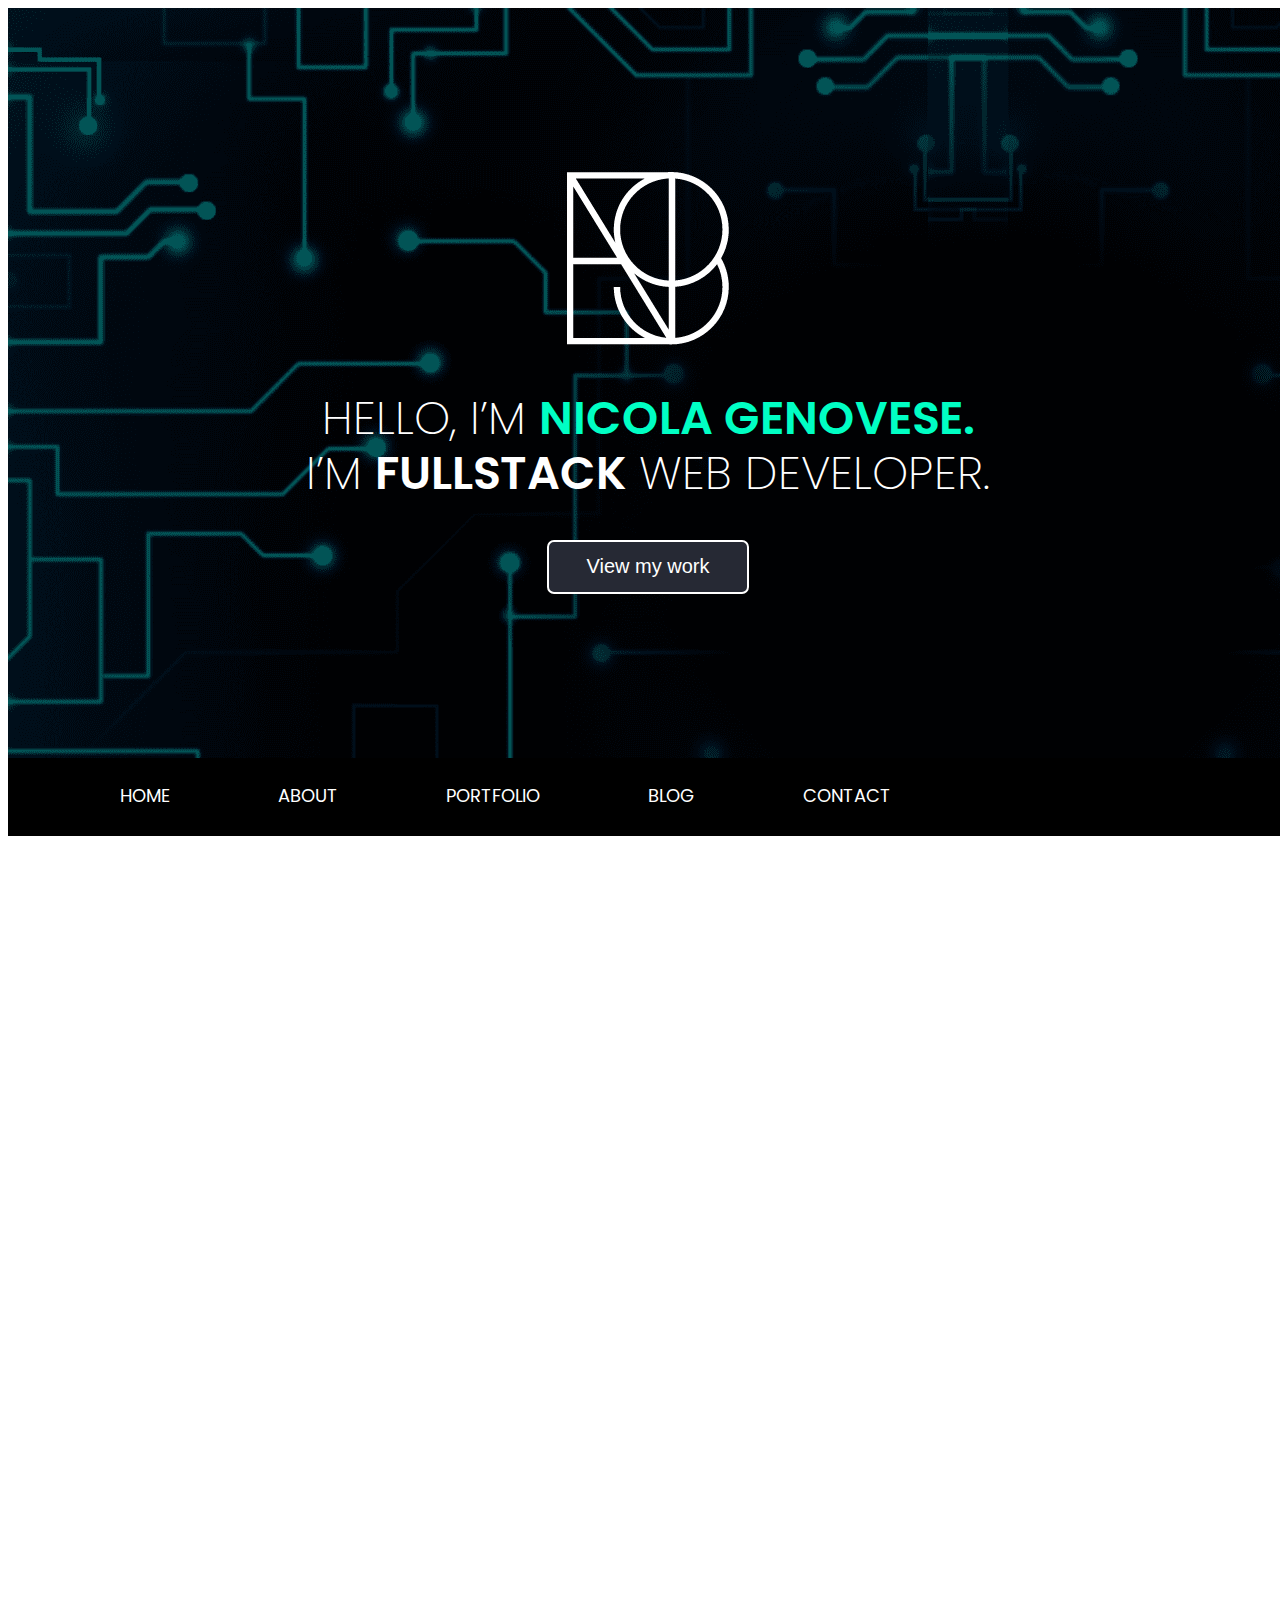
<file: index.html>
<!DOCTYPE html>
<html lang="en">
<head>
    <meta charset="UTF-8">
    <title>Nicola Genovese</title>
    <link rel="stylesheet" href="./css/style.css">
    <link rel="icon" type="image/x-icon" href="/images/favicon.ico">
    <link rel="preconnect" href="https://fonts.googleapis.com">
    <link rel="preconnect" href="https://fonts.gstatic.com" crossorigin>
    <link href="https://fonts.googleapis.com/css2?family=Poppins&display=swap" rel="stylesheet">
    <meta name="viewport" content="width=device-width, initial-scale=1.0">
    
</head>
<body>
    <div class="header">
      <div class="header-logo"><img src="images/logoHeader.png" alt="mylogo"></div>
      <div class="header-text"><span class="HELLO-IM-NICOLA-GENOVESE-IM-FULLSTACK-WEB-DEVELOPER">
        HELLO, I’M <span class="text-style-1">NICOLA GENOVESE.<br></span>
        I’M <span class="text-style-2">FULLSTACK</span>
        WEB DEVELOPER.
      </span></div>
      <div class="header-button"><button class="testbutton" ><a href='#portfolio' style="text-decoration:none;color:white">View my work</a></button></div>
   </div>
   <nav id='menu'>
    <input type='checkbox' id='responsive-menu' onclick='updatemenu()'><label></label>
    <ul>
      <li><a href='#C4'>HOME</a></li>
      <li><a href='#about'>ABOUT</a></li>
      <li><a href='#portfolio'>PORTFOLIO</a></li>
      <li><a href='#blog'>BLOG</a></li>
      <li><a href='#contact'>CONTACT</a></li>
    </ul>
  </nav>
  <div class="icone" id="about">
    <div><img src="images/speed-24px.svg" alt="img" ><p class="icone-title-style">
      Fast
    </p><p class="icone-text-style">
      Fast load times and lag free interaction, my highest priority.
    </p></div>
    <div><img src="images/devices-24px.svg" alt="img" ><p class="icone-title-style">
      Responsive
    </p><p class="icone-text-style">
      My layouts will work on any device, big or small.
    </p></div>
    <div><img src="images/lightbulb-24px.svg" alt="img" ><p class="icone-title-style">
      Intuitive
    </p><p class="icone-text-style">
      Strong preference for easy to use, intuitive UX/UI.
    </p></div> 
    <div><img src="images/acceleration.svg" alt="img" ><p class="icone-title-style">
      Dynamic
    </p><p class="icone-text-style">
      Websites don’t have to be static, I love making pages come to life.
    </p></div>
  </div>
  <div class="main-flex-container">
    <div class="main-flex-items1">
        <div class="main-flex-content-ball">
            <div class="img-logo">
                <img class="spin-logo" src="images/spinLogo.svg" alt="img">
            </div>
        </div>
    </div>
    <div class="main-flex-items2">
        <div class="main-flex-content-plus">
            <img class="plus" src="images/plus.svg" alt="img">
            <p>• A genuine willingness to help clients to solve problems &nbsp;&nbsp;and find solutions<br>
                • Empathy / Emotional intelligence<br>
                • A good listener with ability to understand what clients &nbsp;&nbsp;need
                </p>
        </div>
    </div>
    <div class="main-flex-items3">
        <div class="main-flex-content-text">
            <p class ="main-text-title">Who I’m</p>
            <p class ="main-text">Highly motivated BSSE graduate with a strong foundation in 
              software engineering and programming principles.
             Proficient in a variety of platforms, languages and embedded systems,
              with an innate ability to learn and master new technologies.</p>
        </div>
    </div>
    <div class="main-flex-items4">
        <div class="main-flex-content-table">
            <span class="language-style">HTML</span>
            <div class="progress">
                <div class="progress-value"></div>
            </div>
            <span class="language-style">CSS</span>
            <div class="progress">
                <div class="progress-value1"></div>
            </div>
            <span class="language-style">javaScript</span>
            <div class="progress">
                <div class="progress-value2"></div>
            </div>
            <span class="language-style">React</span>
            <div class="progress">
                <div class="progress-value3"></div>
            </div>
            <span class="language-style">Java</span>
            <div class="progress">
                <div class="progress-value4"></div>
            </div>
            <span class="language-style">C#</span>
            <div class="progress">
                <div class="progress-value5"></div>
            </div>
            <span class="language-style">PHP</span>
            <div class="progress">
                <div class="progress-value6"></div>
            </div>
            <span class="language-style">Python</span>
            <div class="progress">
                <div class="progress-value7"></div>
            </div>
        </div>
    </div>
    
 </div>
    


  
  <div id="portfolio"><p class="project-title">PROJECTS</p></div>
  <div class="project-bar"></div>
  
  <div class="project">

    <div class="project-container">
      <div class="project-content">
        <a href="https://www.acasadimarco.es/" target="_blank">
          <div class="project-content-overlay"></div>
          <img class="project-content-image" src="images/acasadimarco.png" alt="img">
          <div class="project-content-details fadeIn-bottom">
            <h3 class="project-content-title">A casa di Marco Restaurant</h3>
            <p class="project-content-text">Learn more</p>
          </div>
        </a>
      </div>
    </div>

    <div class="project-container">
      <div class="project-content">
        <a href="https://jdrecruitmentservice.com/" target="_blank">
          <div class="project-content-overlay"></div>
          <img class="project-content-image" src="images/JDRecruitmentService.png" alt="img">
          <div class="project-content-details fadeIn-bottom">
            <h3 class="project-content-title">Recruitment Agency</h3>
            <p class="project-content-text">Learn more</p>
          </div>
        </a>
      </div>
    </div>

    <div class="project-container">
      <div class="project-content">
        <a href="https://www.carlinoftv2sas.it/" target="_blank">
          <div class="project-content-overlay"></div>
          <img class="project-content-image" src="images/carlinonuovo.png" alt="img">
          <div class="project-content-details fadeIn-bottom">
            <h3 class="project-content-title">carlinoftv2sas.it</h3>
            <p class="project-content-text">Learn more</p>
          </div>
        </a>
      </div>
    </div>

    <div class="project-container">
      <div class="project-content">
        <a href="https://www.ginosaenergiasas.it/" target="_blank">
          <div class="project-content-overlay"></div>
          <img class="project-content-image" src="images/ginosanuovo.png" alt="img">
          <div class="project-content-details fadeIn-bottom">
            <h3 class="project-content-title">ginosaenergiasas.it</h3>
            <p class="project-content-text">Learn more</p>
          </div>
        </a>
      </div>
    </div>

    <div class="project-container">
      <div class="project-content">
        <a href="https://www.troinasas.it/" target="_blank">
          <div class="project-content-overlay"></div>
          <img class="project-content-image" src="images/troinanuovo.png" alt="img">
          <div class="project-content-details fadeIn-bottom">
            <h3 class="project-content-title">troinasas.it</h3>
            <p class="project-content-text">Learn more</p>
          </div>
        </a>
      </div>
    </div>

    <div class="project-container">
      <div class="project-content">
        <a href="https://nicolagenovese.github.io/doors-windows-website/" target="_blank">
          <div class="project-content-overlay"></div>
          <img class="project-content-image" src="images/Ciullo-Infissi-Porte-Finestre.png" alt="img">
          <div class="project-content-details fadeIn-bottom">
            <h3 class="project-content-title">Doors & Windows Website</h3>
            <p class="project-content-text">Learn more</p>
          </div>
        </a>
      </div>
    </div>

    <div class="project-container">
      <div class="project-content">
        <a href="https://www.ginosaenergiasas.it/" target="_blank">
          <div class="project-content-overlay"></div>
          <img class="project-content-image" src="images/ginosa.png" alt="img">
          <div class="project-content-details fadeIn-bottom">
            <h3 class="project-content-title">www.ginosaenergiasas.it/</h3>
            <p class="project-content-text">Learn more</p>
          </div>
        </a>
      </div>
    </div>

    <div class="project-container">
      <div class="project-content">
        <a href="https://nicolagenovese.github.io/alessandra_maccario_portfolio/" target="_blank">
          <div class="project-content-overlay"></div>
          <img class="project-content-image" src="images/ale.png" alt="img">
          <div class="project-content-details fadeIn-bottom">
            <h3 class="project-content-title">www.alessandramaccario.com</h3>
            <p class="project-content-text">Learn more</p>
          </div>
        </a>
      </div>
    </div>

    <div class="project-container">
      <div class="project-content">
        <a href="https://nicolagenovese.github.io/pizza_chef_portfolio/" target="_blank">
          <div class="project-content-overlay"></div>
          <img class="project-content-image" src="images/pizzachef.png" alt="img">
          <div class="project-content-details fadeIn-bottom">
            <h3 class="project-content-title">Chef Portfolio</h3>
            <p class="project-content-text">Learn more</p>
          </div>
        </a>
      </div>
    </div>

    <div class="project-container">
      <div class="project-content">
        <a href="https://nicolagenovese.github.io/handy_man_website/" target="_blank">
          <div class="project-content-overlay"></div>
          <img class="project-content-image" src="images/handyman.png" alt="img">
          <div class="project-content-details fadeIn-bottom">
            <h3 class="project-content-title">Handyman Website</h3>
            <p class="project-content-text">Learn more</p>
          </div>
        </a>
      </div>
    </div>

    <div class="project-container">
      <div class="project-content">
        <a href="https://nicolagenovese.github.io/interactive_menu1/" target="_blank">
          <div class="project-content-overlay"></div>
          <img class="project-content-image" src="images/screenshoot.png" alt="img">
          <div class="project-content-details fadeIn-bottom">
            <h3 class="project-content-title">Interactive Restaurant Menu</h3>
            <p class="project-content-text">Learn more</p>
          </div>
        </a>
      </div>
    </div>

    <div class="project-container">
      <div class="project-content">
        <a href="https://nicolagenovese.github.io/numberGuess/" target="_blank">
          <div class="project-content-overlay"></div>
          <img class="project-content-image" src="images/numberGuess.jpg" alt="img">
          <div class="project-content-details fadeIn-bottom">
            <h3 class="project-content-title">Number Guesser</h3>
            <p class="project-content-text">Learn more</p>
          </div>
        </a>
      </div>
    </div>

    <div class="project-container">
      <div class="project-content">
        <a href="https://bespoke-lolly-0e93a4.netlify.app" target="_blank">
          <div class="project-content-overlay"></div>
          <img class="project-content-image" src="images/postit.jpg" alt="img">
          <div class="project-content-details fadeIn-bottom">
            <h3 class="project-content-title">
              Cheat Sheet React Hooks</h3>
            <p class="project-content-text">Learn more</p>
          </div>
        </a>
      </div>
    </div>
  
    <div class="project-container">
      <div class="project-content">
        <a href="https://nicolagenovese.github.io/Fotomatic-page/" target="_blank">
          <div class="project-content-overlay"></div>
          <img class="project-content-image" src="images/clement-helardot-95YRwf6CNw8-unsplash.jpg" alt="img">
          <div class="project-content-details fadeIn-bottom">
            <h3 class="project-content-title">Fotomatic web site</h3>
            <p class="project-content-text">Learn more</p>
          </div>
        </a>
      </div>
    </div>

  
    <div class="project-container">
      <div class="project-content">
        <a href="https://nicolagenovese.github.io/wanderlust-API/" target="_blank">
          <div class="project-content-overlay"></div>
          <img class="project-content-image" src="images/firmbee-com-gcsNOsPEXfs-unsplash.jpg" alt="img">
          <div class="project-content-details fadeIn-bottom">
            <h3 class="project-content-title">Wanderlust - weather API </h3>
            <p class="project-content-text">Learn more</p>
          </div>
        </a>
      </div>
    </div>
  
    <div class="project-container">
      <div class="project-content">
        <a href="https://nicolagenovese.github.io/phone-excursion-download/" target="_blank">
          <div class="project-content-overlay"></div>
          <img class="project-content-image" src="images/immagine.jpg" alt="img">
          <div class="project-content-details fadeIn-bottom">
            <h3 class="project-content-title">Escursion website</h3>
            <p class="project-content-text">Learn more</p>
          </div>
        </a>
      </div>
    </div>

    <div class="project-container">
      <div class="project-content">
        <a href="https://splendid-cucurucho-7a0bc9.netlify.app/" target="_blank">
          <div class="project-content-overlay"></div>
          <img class="project-content-image" src="images/todo.jpg" alt="img">
          <div class="project-content-details fadeIn-bottom">
            <h3 class="project-content-title">Simple MERN app</h3>
            <p class="project-content-text">Learn more</p>
          </div>
        </a>
      </div>
    </div>

    <div class="project-container">
      <div class="project-content">
        <a href="https://nicolagenovese.github.io/movie_finder/" target="_blank">
          <div class="project-content-overlay"></div>
          <img class="project-content-image" src="images/movieFinder.jpg" alt="img">
          <div class="project-content-details fadeIn-bottom">
            <h3 class="project-content-title">MovieFinder - async/await </h3>
            <p class="project-content-text">Learn more</p>
          </div>
        </a>
      </div>
    </div>
  
    <div class="project-container">
      <div class="project-content">
        <a href="https://nicolagenovese.github.io/shortnerURL/" target="_blank">
          <div class="project-content-overlay"></div>
          <img class="project-content-image" src="images/post.jpg" alt="img">
          <div class="project-content-details fadeIn-bottom">
            <h3 class="project-content-title">URL shortner - POST request</h3>
            <p class="project-content-text">Learn more</p>
          </div>
        </a>
      </div>
    </div>

    <div class="project-container">
      <div class="project-content">
        <a href="https://nicolagenovese.github.io/WordSmith/" target="_blank">
          <div class="project-content-overlay"></div>
          <img class="project-content-image" src="images/get.jpg" alt="img">
          <div class="project-content-details fadeIn-bottom">
            <h3 class="project-content-title">Contextualized words - GET request</h3>
            <p class="project-content-text">Learn more</p>
          </div>
        </a>
      </div>
    </div>

    <div class="project-container">
      <div class="project-content">
        <a href="https://fanciful-bublanina-8400e6.netlify.app" target="_blank">
          <div class="project-content-overlay"></div>
          <img class="project-content-image" src="images/calculator.jpg" alt="img">
          <div class="project-content-details fadeIn-bottom">
            <h3 class="project-content-title">Calculator (React)</h3>
            <p class="project-content-text">Learn more</p>
          </div>
        </a>
      </div>
    </div>

 
  
  </div>


  <div class="slideshow-container">

    <!-- Full-width images with number and caption text -->
    <div class="mySlides fade">
      <div class="numbertext">1 / 21</div>
      <a href="https://www.acasadimarco.es/" target="_blank"><img src="images/acasadimarco.png" alt="img" style="width:100%"></a>
      <div class="project-number">A casa di Marco Restaurant</div>
    </div>

    <div class="mySlides fade">
      <div class="numbertext">2 / 21</div>
      <a href="https://jdrecruitmentservice.com/" target="_blank"><img src="images/JDRecruitmentService.png" alt="img" style="width:100%"></a>
      <div class="project-number">Recruitment Agency</div>
    </div>

    <div class="mySlides fade">
      <div class="numbertext">3 / 21</div>
      <a href="https://www.carlinoftv2sas.it/" target="_blank"><img src="images/carlinonuovo.png" alt="img" style="width:100%"></a>
      <div class="project-number">carlinoftv2sas.it</div>
    </div>

    <div class="mySlides fade">
      <div class="numbertext">4 / 21</div>
      <a href="https://www.ginosaenergiasas.it/" target="_blank"><img src="images/ginosanuovo.png" alt="img" style="width:100%"></a>
      <div class="project-number">ginosaenergiasas.it</div>
    </div>

    <div class="mySlides fade">
      <div class="numbertext">5 / 21</div>
      <a href="https://www.troinasas.it/" target="_blank"><img src="images/troinanuovo.png" alt="img" style="width:100%"></a>
      <div class="project-number">troinasas.it</div>
    </div>

    <div class="mySlides fade">
      <div class="numbertext">6 / 21</div>
      <a href="https://nicolagenovese.github.io/doors-windows-website/" target="_blank"><img src="images/Ciullo-Infissi-Porte-Finestre.png" alt="img" style="width:100%"></a>
      <div class="project-number">Doors & Windows website</div>
    </div>

    <div class="mySlides fade">
      <div class="numbertext">7 / 21</div>
      <a href="https://www.ginosaenergiasas.it/" target="_blank"><img src="images/ginosa.png" alt="img" style="width:100%"></a>
      <div class="project-number">www.ginosaenergiasas.it</div>
    </div>

    <div class="mySlides fade">
      <div class="numbertext">8 / 21</div>
      <a href="https://nicolagenovese.github.io/alessandra_maccario_portfolio/" target="_blank"><img src="images/ale.png" alt="img" style="width:100%"></a>
      <div class="project-number">www.alessandramaccario.com</div>
    </div>

    <div class="mySlides fade">
      <div class="numbertext">9 / 21</div>
      <a href="https://nicolagenovese.github.io/pizza_chef_portfolio/" target="_blank"><img src="images/pizzachef.png" alt="img" style="width:100%"></a>
      <div class="project-number">Chef Portfolio</div>
    </div>

    <div class="mySlides fade">
      <div class="numbertext">10 / 21</div>
      <a href="https://nicolagenovese.github.io/handy_man_website/" target="_blank"><img src="images/handyman.png" alt="img" style="width:100%"></a>
      <div class="project-number">Handyman website</div>
    </div>

    <div class="mySlides fade">
      <div class="numbertext">11 / 21</div>
      <a href="https://nicolagenovese.github.io/interactive_menu1/" target="_blank"><img src="images/screenshoot.png" alt="img" style="width:100%"></a>
      <div class="project-number">Interactive Restaurant Menu</div>
    </div>

    <div class="mySlides fade">
      <div class="numbertext">12 / 21</div>
      <a href="https://nicolagenovese.github.io/numberGuess/" target="_blank"><img src="images/numberGuess.jpg" alt="img" style="width:100%"></a>
      <div class="project-number">Number Guesser</div>
    </div>
  
    <div class="mySlides fade">
      <div class="numbertext">13 / 21</div>
      <a href="https://nicolagenovese.github.io/Fotomatic-page/" target="_blank"><img src="images/clement-helardot-95YRwf6CNw8-unsplash.jpg" alt="img" style="width:100%"></a>
      <div class="project-number">Fotomatic website 2</div>
    </div>
  
    <div class="mySlides fade">
      <div class="numbertext">14 / 21</div>
      <a href="https://nicolagenovese.github.io/wanderlust-API/" target="_blank"><img src="images/firmbee-com-gcsNOsPEXfs-unsplash.jpg" alt="img" style="width:100%"></a>
      <div class="project-number">Wanderlust weather API</div>
    </div>

    <div class="mySlides fade">
      <div class="numbertext">15 / 21</div>
      <a href="https://nicolagenovese.github.io/phone-excursion-download/" target="_blank"><img src="images/immagine.jpg" alt="img" style="width:100%"></a>
      <div class="project-number">Escursion</div>
    </div>

    <div class="mySlides fade">
      <div class="numbertext">16 / 21</div>
      <a href="https://splendid-cucurucho-7a0bc9.netlify.app/" target="_blank"><img src="images/postit.jpg" alt="img" style="width:100%"></a>
      <div class="project-number">Simple MERN app</div>
    </div>

    <div class="mySlides fade">
      <div class="numbertext">17 / 21</div>
      <a href="https://aesthetic-stardust-e8b147.netlify.app" target="_blank"><img src="images/todo.jpg" alt="img" style="width:100%"></a>
      <div class="project-number">Cheat Sheet React Hooks</div>
    </div>

    <div class="mySlides fade">
      <div class="numbertext">18 / 21</div>
      <a href="https://nicolagenovese.github.io/movie_finder/" target="_blank"><img src="images/movieFinder.jpg" alt="img" style="width:100%"></a>
      <div class="project-number">MovieFinder - async/await</div>
    </div>

    <div class="mySlides fade">
      <div class="numbertext">19 / 21</div>
      <a href="https://nicolagenovese.github.io/shortnerURL/" target="_blank"><img src="images/post.jpg" alt="img" style="width:100%"></a>
      <div class="project-number">URL shortner - POST request</div>
    </div>

    <div class="mySlides fade">
      <div class="numbertext">20 / 21</div>
      <a href="https://nicolagenovese.github.io/WordSmith/" target="_blank"><img src="images/get.jpg" alt="img" style="width:100%"></a>
      <div class="project-number">Contextualized words - GET request</div>
    </div>

    <div class="mySlides fade">
      <div class="numbertext">21 / 21</div>
      <a href="https://fanciful-bublanina-8400e6.netlify.app" target="_blank"><img src="images/calculator.jpg" alt="img" style="width:100%"></a>
      <div class="project-number">Calculator</div>
    </div>
    
    <!-- Next and previous buttons -->
    <a class="prev" onclick="plusSlides(-1)">&#10094;</a>
    <a class="next" onclick="plusSlides(1)">&#10095;</a>
    <br>
    <!-- <div style="text-align:center">
      <span class="dot" onclick="currentSlide(1)"></span>
      <span class="dot" onclick="currentSlide(2)"></span>
      <span class="dot" onclick="currentSlide(3)"></span>
      <span class="dot" onclick="currentSlide(4)"></span>
      <span class="dot" onclick="currentSlide(5)"></span>
      <span class="dot" onclick="currentSlide(6)"></span>
      <span class="dot" onclick="currentSlide(7)"></span>
      <span class="dot" onclick="currentSlide(8)"></span>
      <span class="dot" onclick="currentSlide(9)"></span>
      <span class="dot" onclick="currentSlide(10)"></span>
      <span class="dot" onclick="currentSlide(11)"></span>
      <span class="dot" onclick="currentSlide(12)"></span>
      <span class="dot" onclick="currentSlide(13)"></span>
      <span class="dot" onclick="currentSlide(14)"></span>
      <span class="dot" onclick="currentSlide(15)"></span>
      <span class="dot" onclick="currentSlide(16)"></span>
      <span class="dot" onclick="currentSlide(17)"></span>
    </div> -->
    <!-- The dots/circles -->

  </div>
  <!-- <h2 class="fun">HAVE SOME FUN... </h2>
  <div class="game-container">
    <iframe class ="game"src="https://funhtml5games.com?embed=sonic"  frameborder="0" scrolling="no"></iframe>
  </div> -->
  


  <div class="blog-titolo" id="blog">
    <span class="blog-titolo-style">BLOG</span>
    <div class="blog-titolo-bar"></div>
  </div>
  <div class="blog-container">
    <div class="blog-flex-items">
      <div class="blog-img"><a href="https://stackoverflow.com/" target="_blank" rel="noopener noreferrer"><img src="images/stack.png" alt="img" width="340"></a></div>
      <div class="blog-title">
        <span class="blog-title-style">Stack Overflow</span>
      </div>
      <div class="blog-date">
        <span class="blog-date-style">.</span>
      </div>
      <div class="blog-bar">
        <div class="blog-bar-style"></div>
      </div>
      <div class="blog-text">
        <span class = "blog-text-style">Stack Overflow is a question and answer website for professional and enthusiast programmers. It is the flagship site of the Stack Exchange Network, created in 2008 by Jeff Atwood and Joel Spolsky. It features questions and answers on a wide range of topics in computer programming.</span><br><br>
      </div>
    </div>

    <div class="blog-flex-items">
      <div class="blog-img"><a href="https://github.com/" target="_blank" rel="noopener noreferrer"><img src="images/github2.png" alt="img" width="340"></a></div>
      <div class="blog-title">
        <span class="blog-title-style">GitHub</span>
      </div>
      <div class="blog-date">
        <span class="blog-date-style">.</span>
      </div>
      <div class="blog-bar">
        <div class="blog-bar-style"></div>
      </div>
      <div class="blog-text">
        <span class = "blog-text-style">GitHub is a provider of Internet hosting for software development and version control using Git. It offers the distributed version control and source code management (SCM) functionality of Git, plus its own features. It provides access control and several collaboration features such as bug tracking, feature requests, task management, continuous integration and wikis for every project</span><br><br>
      </div>
    </div>

    <div class="blog-flex-items">
      <div class="blog-img"><a href="https://www.w3schools.com/" target="_blank" rel="noopener noreferrer"><img src="images/w3s.jpg" alt="img" width="340"></a></div>
      <div class="blog-title">
        <span class="blog-title-style">W3Schools</span>
      </div>
      <div class="blog-date">
        <span class="blog-date-style">.</span>
      </div>
      <div class="blog-bar">
        <div class="blog-bar-style"></div>
      </div>
      <div class="blog-text">
        <span class = "blog-text-style">W3Schools is a freemium educational website for learning coding online. Developed in 1998, it derives its name from the World Wide Web but is not affiliated with the W3C. W3Schools offers courses covering all aspects of web development.</span>
      </div>
    </div>
 </div>
  
  <div class="footer" >
    <div class="footer-form">
      <p class="footer-contact-title" id="contact">
        CONTACT
      </p>
      <div class="footer-line"></div>
      <div class="form-container">
        <form  class="contact-form" action="https://formsubmit.co/c1ec8f3512d990f1d1b95bfe944da8fe" method="POST">
          
            <input type="text" id="name" placeholder="Full name" required><br>
            <input type="email" name="email" id="email" placeholder="Email" required><br>
            <input type="text" id="subject" placeholder="Subject" required><br>
            <textarea id="message" name="message" placeholder="message" cols="30" rows="10"
            style="resize: none" ></textarea><br>
            <div class="header-button">
              <input type="submit"  name="_subject" class="testbutton" class="submit" value="Send message">
            </div>
  
            
  
        </form>
      </div>
    </div>
    <div class="footer-black-bar">
      <div class="footer-media-bar">
        <a href="https://github.com/nicolaGenovese"><img class ="img-contact-github" src="images/github.png" alt="img"></a>
        <a href="https://twitter.com/nicolagenoves14"><img class ="img-contact-twitter" src="images/Twitter.png" alt="img"></a>
        <a href="https://www.linkedin.com/in/nicola-genovese/"><img class ="img-contact-linkedin" src="images/linkedin.png" alt="img"></a>
      </div>
      <div >
        <p class="footer-copyright">Nicola Genovese © all rights reserved</p>
      </div>
    </div>
  </div>

  <!-- <script src='./js/contactForm.js'></script>
  <script src="./js/mailServer.js"></script> -->
  <script src="./js/script.js"></script>
  <script src="./js/scrolling.js"></script>
  <script src="./js/slideshow.js"></script>
  </body>
</html>
</file>
<file: css/style.css>
@import url("https://fonts.googleapis.com/css2?family=Poppins:ital,wght@0,300;0,400;0,500;0,600;0,700;0,800;0,900;1,200;1,300;1,400;1,500;1,600;1,700;1,800;1,900&display=swap");

html, body {
  font-family: "Poppins", sans-serif;
  width: 100%;
  height: 100%;
  overflow-x: hidden;
  padding: 0px;
  border: 0px
}

.header {
    display: flex;
    flex-direction: column;
    flex-wrap: wrap;
    justify-content: center;
    align-items: center;
    align-content: center;
    width: auto;
    height: 750px;
    background-image: url("../images/Group182.png");
    background-size:auto;
    opacity: 1;
    width: 100%;
  }
  
  .header-logo {
    margin-bottom: 3%;
    display: block;
    flex-grow: 0;
    flex-shrink: 1;
    flex-basis: auto;
    align-self: auto;
    order: 0;
    
  }
  
  .header-text {
    margin-bottom: 3%;
    display: block;
    flex-grow: 0;
    flex-shrink: 1;
    flex-basis: auto;
    align-self: auto;
    order: 0;
    text-align: center;
  }
  .HELLO-IM-NICOLA-GENOVESE-IM-FULLSTACK-WEB-DEVELOPER {
    
    font-size: 46px;
    font-weight: 200;
    font-stretch: normal;
    font-style: normal;
    line-height: 1.2;
    letter-spacing: normal;
    text-align: center;
    color: #fff;
  }
  .HELLO-IM-NICOLA-GENOVESE-IM-FULLSTACK-WEB-DEVELOPER .text-style-1 {
    font-weight: 600;
    color: #00ffc4;
    text-align: center;
  }
  .HELLO-IM-NICOLA-GENOVESE-IM-FULLSTACK-WEB-DEVELOPER .text-style-2 {
    font-weight: 600;
    text-align: center;
  }
  /* button*/
  
  .header-button {
    display: block;
    flex-grow: 0;
    flex-shrink: 1;
    flex-basis: auto;
    align-self: auto;
    order: 0;
  }
  .testbutton {
    width: 202px;
    height: 54px;
    color: #FFFFFF !important;
    font-size: 20px;
    padding: 11px 26px;
    border-radius: 7px;
    border: 2px solid #FFFFFF;
    background: #262934;
    
  }
  .testbutton:hover {
    color: black !important;
    background: #00ffc4;
    background: linear-gradient(to top, #00ffc4, #00ffc4);
    font-size: 20px;
    font-weight: 600
  }
  
 
  /* NAV BAR*/
  #menu {
      background: #000000;
      color: #FFF;
      height: 78px;
      padding-left: 18px;
      border-radius: 0px;
      
  }
  #menu ul, #menu li {
      margin: 0 40px;
      padding: 0;
      list-style: none
  }
  #menu ul {
      width: 100%;
  }
  #menu li {
      float: left;
      display: inline;
      position: relative;
  }
  #menu a {
      display: block;
      line-height: 76px;
      padding: 0 14px;
      text-decoration: none;
      color: #FFFFFF;
      font-size: 18px;
  }
  #menu a.dropdown-arrow:after {
      content: "\25BE";
      margin-left: 5px;
  }
  #menu li a:hover {
      color: #000000;
      background: #00ffc4;
    padding: 0 14px;
    
  }
  #menu input {
      display: none;
      margin: 0;
      padding: 0;
      height: 78px;
      width: 100%;
      opacity: 0;
      cursor: pointer
  }
  #menu label {
      display: none;
      line-height: 76px;
      text-align: center;
      position: absolute;
      left: 35px
  }
  #menu label:before {
      font-size: 4.6em;
      content: "\2261"; 
      margin-left: 20px;
  }
  
  @media screen and (max-width: 800px){
      #menu {position:relative}
      #menu ul {background:#111;position:absolute;top:100%;right:0;left:0;z-index:3;height:auto;display:none}
      #menu ul.sub-menus {width:100%;position:static;}
      #menu ul.sub-menus a {padding-left:30px;}
      #menu li {display:block;float:none;width:auto;}
      #menu input, #menu label {position:absolute;top:0;left:0;display:block}
      #menu input {z-index:4}
      #menu input:checked + label {color:white}
      #menu input:checked + label:before {content:"\00d7"}
      #menu input:checked ~ ul {display:block}
  }
  /* icone */
  
  .icone {
    display: flex;
    flex-direction: row;
    flex-wrap: wrap;
    justify-content:space-around;
    align-items: center;
    align-content: center;
    margin-top: 90px;

    
    
    
  }
  
  .icone > div {
   text-align: center;
   font-size: 24px;
   font-weight: 900;
   font-stretch: normal;
   font-style: normal;
   line-height: 0.13;
   letter-spacing: normal;
   text-align: center;
   color: #262934;
  
  }
  .icone-text-style {
    width: 230px;
    height: 112px;
    font-size: 19px;
    font-weight: 300;
    font-stretch: normal;
    font-style: normal;
    line-height: 1.13;
    letter-spacing: normal;
    text-align: center;
    color: #262934;
  }

  
  /* main */
  
 
  
  .main-flex-container {
    display: flex;
    flex-direction: row;
    flex-wrap: wrap;
    justify-content:center;
    align-items: center;
    align-content: center;
    padding-top: 2%;
    padding-bottom: 7%;
  }
  
  .main-flex-items1 {
    display: block;
    flex-grow: 0;
    flex-shrink: 1;
    flex-basis: auto;
    align-self: auto;
    order: 1;
    width: 650px;
    height:450px;
  }
  .main-flex-items2 {
    display: block;
    flex-grow: 0;
    flex-shrink: 1;
    flex-basis: auto;
    align-self: auto;
    order: 2;
    width: 650px;
    height:450px;
  }
  .main-flex-items3 {
    display: block;
    flex-grow: 0;
    flex-shrink: 1;
    flex-basis: auto;
    align-self: auto;
    order: 3;
    width: 650px;
    height:315px;
  }
  .main-flex-items4 {
    display: block;
    flex-grow: 0;
    flex-shrink: 1;
    flex-basis: auto;
    align-self: auto;
    order: 4;
    width: 650px;
    height:450px;
  }
  
  .main-flex-content-ball {
    
    width: 400px;
    height: 400px;
    background-color: #262934;
    border-radius: 50%;
    margin: auto;
  }
  .img-logo {
   padding-left: 70px;
   padding-top: 50px;
  }
  .main-flex-content-plus {
    margin-top: 15%;
  }
  
  .spin-logo:hover {
    
    -moz-animation: 2.0s rotateRight ; 
    -webkit-animation: 2.0s rotateRight; 
    
}

@-moz-keyframes rotateRight{
    0% { -moz-transform: rotate(0deg); -moz-transform-origin: 50% 50%; }
    100% { -moz-transform: rotate(360deg); }
}

@-webkit-keyframes rotateRight{
    0% { -webkit-transform: rotate(0deg); -webkit-transform-origin: 50% 50%; }
    100%{ -webkit-transform: rotate(360deg); }
}




  .main-flex-content-plus > p{
    font-size: 19px;
    font-weight: 300;
    font-stretch: normal;
    font-style: normal;
    line-height: 1.56;
    letter-spacing: normal;
    text-align: left;
    color: #262934;
    margin-left: 10%;
    margin-right: 5%;
  }
  
  .main-flex-content-text > .main-text-title{
  
    font-size: 41px;
    font-weight: 600;
    font-stretch: normal;
    font-style: normal;
    line-height: 0.76;
    letter-spacing: normal;
    text-align: center;
    color: #262934;
  }
  
  .main-flex-content-text > .main-text{
    font-size: 19px;
    font-weight: 300;
    font-stretch: normal;
    font-style: normal;
    line-height: 1.5;
    letter-spacing: normal;
    text-align: left;
    color: #262934;
    padding-left: 73px;
    margin-left: 10px;
    margin-right: 20px;
  }
  .main-flex-content-table {
    margin-left: 70px;
    
  }
  
  .language-style {
    margin-left: 10px;
    font-weight: 600;
  }
  .progress {
    background: rgba(255, 255, 255, 0.1);
    justify-content: flex-start;
    border-radius: 100px;
    align-items: center;
    position: relative;
    padding: 0 5px;
    display: flex;
    height: 40px;
    width: 500px;
  }
  
  .progress-value {
    animation: load 3s normal forwards;
    border-radius: 100px;
    background: #00e2b2;
    height: 10px;
    width: 0;
  }
  @keyframes load {
    0% { width: 0; }
    100% { width: 65%; }
  }
  
  .progress-value1 {
    animation: load1 3s normal forwards;
    
    border-radius: 100px;
    background: #00e2b2;
    height: 10px;
    width: 0;
  }
  @keyframes load1 {
    0% { width: 0; }
    100% { width: 65%; }
  }
  
  .progress-value2 {
    animation: load2 3s normal forwards;
    
    border-radius: 100px;
    background: #00e2b2;
    height: 10px;
    width: 0;
  }
  @keyframes load2 {
    0% { width: 0; }
    100% { width: 60%; }
  }
  .progress-value3 {
    animation: load3 3s normal forwards;
    
    border-radius: 100px;
    background: #00e2b2;
    height: 10px;
    width: 0;
  }
  @keyframes load3 {
    0% { width: 0; }
    100% { width: 57%; }
  }
  .progress-value4 {
    animation: load4 3s normal forwards;
    
    border-radius: 100px;
    background: #00e2b2;
    height: 10px;
    width: 0;
  }
  @keyframes load4 {
    0% { width: 0; }
    100% { width: 55%; }
  }
  .progress-value5 {
    animation: load5 3s normal forwards;
    
    border-radius: 100px;
    background: #00e2b2;
    height: 10px;
    width: 0;
  }
  @keyframes load5 {
    0% { width: 0; }
    100% { width: 55%; }
  }
  .progress-value6 {
    animation: load6 3s normal forwards;
    
    border-radius: 100px;
    background: #00e2b2;
    height: 10px;
    width: 0;
  }
  @keyframes load6 {
    0% { width: 0; }
    100% { width: 55%; }
  }
  .progress-value7 {
    animation: load7 3s normal forwards;
    
    border-radius: 100px;
    background: #00e2b2;
    height: 10px;
    width: 0;
  }
  @keyframes load7 {
    0% { width: 0; }
    100% { width: 65%; }
  }
  
    .project-title {
      font-size: 41px;
      font-weight: 600;
      font-stretch: normal;
      font-style: normal;
      line-height: 0;
      letter-spacing: normal;
      text-align: center;
      color: #262934;
    }
  
    .project-bar {
      width: 188.4px;
      border: solid 3px #8898aa;
      margin-left: auto;
      margin-right: auto;
      background-color: #8898aa;
      margin-bottom: 40px;      
    }
  
    .project {
      display: flex;
      justify-content:center;
      flex-wrap: wrap;
    }
    
    
    .project-content {
      position: relative;
      width: 90%;
      width: 300px;
      margin: 5px;
      overflow: hidden;
    }
    
    .project-content .project-content-overlay {
      background: rgba(0,0,0,0.7);
      position: absolute;
      height: 99%;
      width: 100%;
      left: 0;
      top: 0;
      bottom: 0;
      right: 0;
      opacity: 0;
      -webkit-transition: all 0.4s ease-in-out 0s;
      -moz-transition: all 0.4s ease-in-out 0s;
      transition: all 0.4s ease-in-out 0s;
    }
    
    .project-content:hover .project-content-overlay{
      opacity: 1;
    }
    
    .project-content-image{
      width: 100%;
    }
    
    .project-content-details {
      position: absolute;
      text-align: center;
      padding-left: 1em;
      padding-right: 1em;
      width: 100%;
      top: 50%;
      left: 50%;
      opacity: 0;
      -webkit-transform: translate(-50%, -50%);
      -moz-transform: translate(-50%, -50%);
      transform: translate(-50%, -50%);
      -webkit-transition: all 0.3s ease-in-out 0s;
      -moz-transition: all 0.3s ease-in-out 0s;
      transition: all 0.3s ease-in-out 0s;
    }
    
    .project-content:hover .project-content-details{
      top: 50%;
      left: 50%;
      opacity: 1;
    }
    
    .project-content-details h3{
      color: #00ffc4;
      font-weight: 500;
      letter-spacing: 0.15em;
      margin-bottom: 0.5em;
      text-transform: uppercase;
    }
    
    .project-content-details p{

      color: #00ffc4;
      font-size: 0.8em;
    }
    
    .fadeIn-bottom{
      top: 80%;
    }
    
    .project-container a:visited {
        text-decoration: none;
    }
    
    .project-container a:hover {
        text-decoration: none;
    }
    /* mobile*/

    /* Slideshow container */
    .slideshow-container {
      display: none;
      max-width: 1000px;
      position: relative;
      margin: auto;
    }
    
   
    /* Next & previous buttons */
    .prev, .next {
      cursor: pointer;
      position: absolute;
      top: 50%;
      width: auto;
      margin-top: -22px;
      padding: 16px;
      color: white;
      font-weight: bold;
      font-size: 18px;
      transition: 0.6s ease;
      border-radius: 0 3px 3px 0;
      user-select: none;
    }
    
    /* Position the "next button" to the right */
    .next {
      right: 0;
      border-radius: 3px 0 0 3px;
    }
    
    /* On hover, add a black background color with a little bit see-through */
    .prev:hover, .next:hover {
      background-color: rgba(0,0,0,0.8);
    }
    
    /* Caption text */

    
    /* Number text (1/3 etc) */
    .numbertext {
      color: #f2f2f2;
      font-size: 12px;
      padding: 8px 12px;
      position: absolute;
      top: 0;
    }
    
    .project-number {
      text-align: center;
      color: #707070;
      
    }
    /* The dots/bullets/indicators */
    .dot {
      cursor: pointer;
      height: 15px;
      width: 15px;
      margin: 0 2px;
      background-color: #bbb;
      border-radius: 50%;
      display: inline-block;
      transition: background-color 0.6s ease;
    }
    
    .active, .dot:hover {
      background-color: #717171;
    }
    
    /* Fading animation */
    .fade {
      -webkit-animation-name: fade;
      -webkit-animation-duration: 1.5s;
      animation-name: fade;
      animation-duration: 1.5s;
    }
    
    @-webkit-keyframes fade {
      from {opacity: .4}
      to {opacity: 1}
    }
    
    @keyframes fade {
      from {opacity: .4}
      to {opacity: 1}
    }
    .fun{
      margin-left: auto;
      margin-right: auto;
      font-size: 41px;
      font-weight: 600;
      font-stretch: normal;
      font-style: normal;
      letter-spacing: normal;
      text-align: center;
      color: #262934;
    }
    .game-container{
      display: flex;
      flex-direction: row;
      flex-wrap: wrap;
      justify-content: center;
      align-items: center;
      align-content: center;
      border: 2px solid;
      padding: 5px;   
      width: auto;
      height: auto;
      
      
    }
    .game{    
      display: block;
      flex-grow: 0;
      flex-shrink: 1;
      flex-basis: auto;
      align-self: center;
      order: 0;
      width: 500px;
      height: 550px;
      
    }

    .blog-titolo{
      text-align: center;
      padding-top: 5%;
       
    }
    .blog-titolo-style{
      margin-left: auto;
      margin-right: auto;
      width: 156px;
      height: 71px;
      font-size: 41px;
      font-weight: 600;
      font-stretch: normal;
      font-style: normal;
      line-height: 0;
      letter-spacing: normal;
      text-align: center;
      color: #262934;
    }
    .blog-titolo-bar{
      width: 150px;
      height: 0;
      border: solid 3px #8898aa;
      margin: auto;
      margin-top: 20px;
      margin-bottom: 5%;
      background-color: #8898aa;  
    }
    .blog-container {
      display: flex;
      flex-direction: row;
      flex-wrap: wrap;
      justify-content: space-evenly;
      align-items: normal;
      align-content: normal; 
    }
    .blog-container>.blog-flex-items {  
      display: block;
      flex-grow: 0;
      flex-shrink: 1;
      flex-basis: auto;
      align-self: auto;
      order: 0;
      width: 340px;
    }
    
    .blog-img {
      width: 340px;
      height: 400px;
      object-fit: contain;
      border: solid 1px #707070;
      
    }
    .blog-title {
      padding-top: 5%;
    }
    .blog-title-style{
      width: 472px;
      height: 21px;
      opacity: 0.7;
      font-size: 24px;
      font-weight: 500;
      font-stretch: normal;
      font-style: normal;
      line-height: 0.68;
      letter-spacing: normal;
      text-align: center;
      color: #000000;
    }
    
    .blog-date-style{
      width: 539px;
      height: 162px;
      opacity: 0.54;
      font-size: 14px;
      font-weight: 300;
      font-stretch: normal;
      font-style: normal;
      line-height: 2.38;
      letter-spacing: normal;
      text-align: left;
      color: #8e8e8e;
    }
    
    .blog-bar-style {
      width: 188.4px;
      height: 0;
      
      opacity: 0.54;
      border: solid 3px #00f5c6;
    }
    .blog-text {
      padding-top: 5%;
    }
    .blog-text-style {
      opacity: 0.7;
      font-size: 18px;
      font-weight: 300;
      font-stretch: normal;
      font-style: normal;
      line-height: 1.56;
      letter-spacing: normal;
      text-align: left;
      color: #000000;
    }
  
   .footer {
    display: flex;
    flex-direction: column;
    flex-wrap: nowrap;
    justify-content: flex-start;
    align-items: normal;
    align-content: normal;
  }
  
  .footer-form {
    display: block;
    flex-grow: 0;
    flex-shrink: 1;
    flex-basis: auto;
    align-self: auto;
    order: 0;
    width: auto;
    height: 1200px;
    background-image: url("../images/Path\ 461.png");
  }
  .footer-contact-title{
    margin-top: 400px;
    font-size: 41px;
    font-weight: 600;
    font-stretch: normal;
    font-style: normal;
    line-height: 0.45;
    letter-spacing: normal;
    text-align: center;
    color: rgb(255, 255, 255);
  }
  
  .footer-line {
    width: 188.4px;
    height: 0;
    margin-left: auto;
    margin-right: auto;
    border: solid 3px #8898aa;
    background-color: #8898aa;  
  }
  .footer-black-bar {
    display: block;
    flex-grow: 0;
    flex-shrink: 1;
    flex-basis: auto;
    align-self: auto;
    order: 0;
    width: auto;
    height: 290px;
    background-color: #000;
    
  
  }
  .footer-media-bar {
    text-align: center;
    margin-top: 50px;
    margin-left: -12%;
  }
  .footer-media-bar >a {
    margin-left: 10%;
  }

  .img-contact-github{
    width: 45px;
    height: 45px;
  }
  .img-contact-twitter{
    width: 40px;
    height: 39px;
  }
  .img-contact-linkedin{
    width: 45px;
    height: 45px;
  }
  
  .footer-copyright {
    font-size: 13px;
    font-weight: 500;
    font-stretch: normal;
    font-style: normal;
    line-height: 1.55;
    letter-spacing: normal;
    text-align: center;
    margin-top: 5%;
    color: #00f5c6;
  }
  
  .form-container {
    background-color: #262934;
  }
  
  .contact-form {
    margin-left: auto;
    margin-right: auto;
    width: 400px;
    height: 1000px;
    background-color: #262934;
  }
  
  input {
    width: 90%;
    height: 3%;
    margin-top: 2rem;
    margin-left: 20px;
    margin-right: 20px;
    border-bottom: 1px solid black;
  }
  textarea {
    width: 90%;
    height: 15%;
    margin-top: 2rem;
    margin-left: 20px;
    margin-right: 20px;
    border-bottom: 1px solid black;
  }
  
  .submit {
    height: 3%;
    border: 1px solid black;
    text-align: center;
    background-color: #ffffff;
    cursor: pointer;
  }
  .submit:hover {
    opacity: 0.6;
  }
  
  /*media query*/

 
  
  @media only screen and (max-width: 768px) {
    .slideshow-container {
      display: block;
      margin-top: 60px;
    }
  }
  
  @media only screen and (max-width: 768px) {
    .project {
      display: none;
    }
  }

  @media only screen and (max-width: 600px) {
    .main-flex-content-table {
      margin-left: 140px;
    }
    }




  @media only screen and (max-width: 420px) {
    .main-flex-content-ball {
      width: 300px;
      height: 300px;
    }
    .main-flex-content-text > .main-text-title{
      margin-top: 0px;
    }
    .spin-logo {
      width: 190px;
      height: 190px;
    }
  }
  @media only screen and (max-width: 1000px) {
    .project-title {
     margin-top: 100px;
    }


  

  @media screen and (max-width: 1315px) {
    div.main-flex-items1 {
      order: 1
    }
    div.main-flex-items2 {
      order: 3
    }
    div.main-flex-items3 {
      order: 2
    }
    div.main-flex-items4 {
      order: 4
    }
  }

  @media screen and (max-width: 768px) {
    .project-bar {
      margin-bottom: 5%;
    }
  }
  @media screen and (max-width: 768px) {
    .blog-titolo {
      margin-bottom: 60px;
      padding-top: 60px;
    }
  }


  @media screen and (max-width: 600px ) {
    .main-flex-content-text > .main-text {
      padding-left:1px;
      text-align:center;
    }
  }

  @media screen and (max-width: 700px ) {
    .HELLO-IM-NICOLA-GENOVESE-IM-FULLSTACK-WEB-DEVELOPER {
     font-size: 35px;
    }
  }

  @media screen and (max-width: 1299px ) {
    .plus {
     display: block;
     margin-left: auto;
     margin-right: auto;
    }
  }
  @media screen and (max-width: 800px ) {
    .header-button {
      text-align: center;
    }
  }
  @media screen and (max-width: 500px ) {
    input {
      width: 80%;
    }
    textarea{
      width: 80%;
    }
  }
</file>
